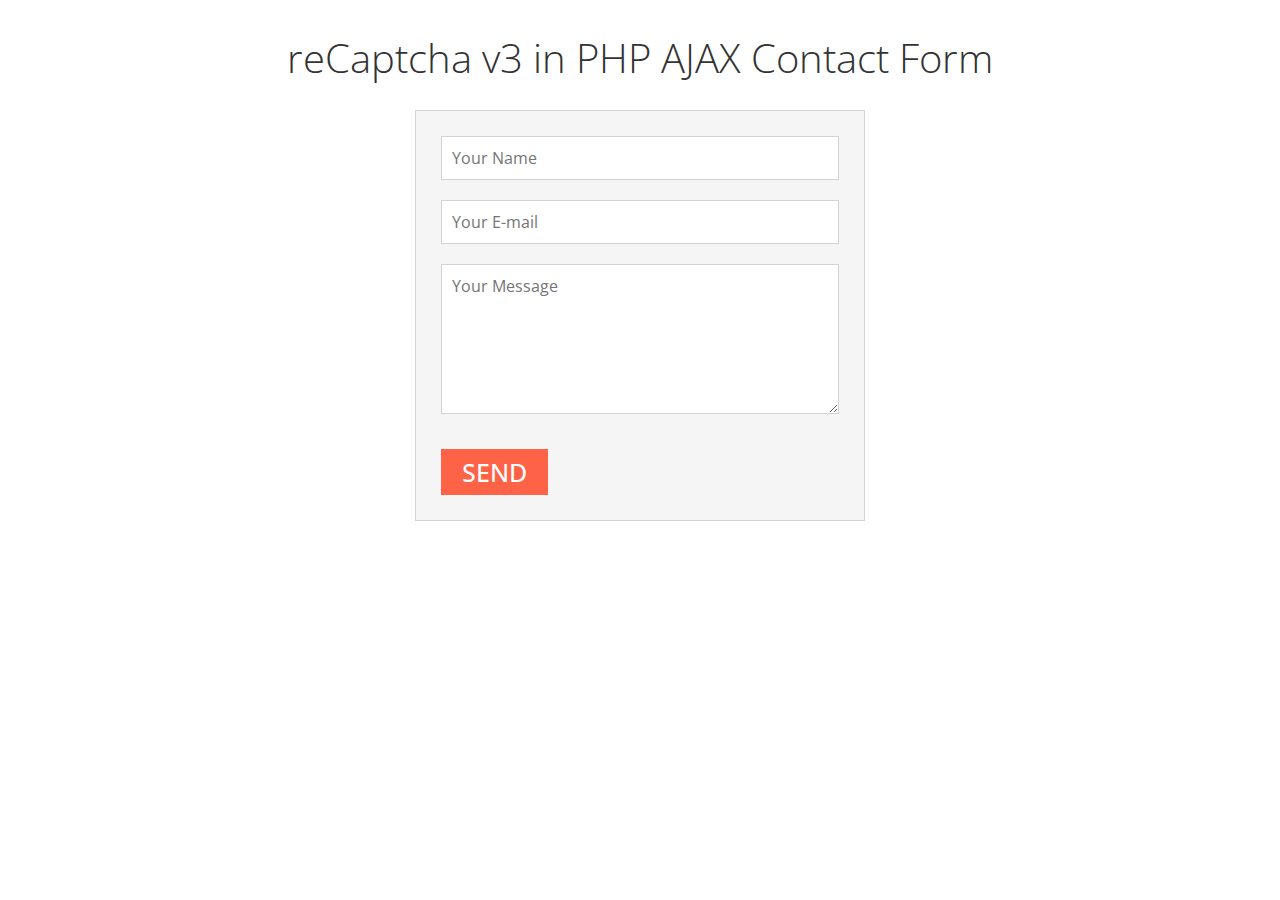
<file: index.html>
<!DOCTYPE html>
<html lang="en">
<head>
	<meta charset="UTF-8">
	<title>reCaptcha v3 in PHP AJAX Contact Form</title>

	<!-- Google Fonts -->
	<link href="https://fonts.googleapis.com/css?family=Open+Sans:300,400,600,700,800" rel="stylesheet">

	<!-- Styles -->
	<link rel="stylesheet" href="css/style.css">
</head>
<body>

	<h1>reCaptcha v3 in PHP AJAX Contact Form</h1>
	<form action="process/process-contact.php" method="post" id="contactForm">
		<input type="text" name="name" id="name" placeholder="Your Name" required>
		<input type="email" name="email" id="email" placeholder="Your E-mail" required>
		<textarea name="message" id="message" cols="30" rows="10" placeholder="Your Message" required></textarea>
		<input type="hidden" name="g-recaptcha-response" id="g-recaptcha-response">
		<button type="submit">Send</button>
	</form>
	<div id="responseMsg"></div>

	<!-- jQuery CDN -->
	<script src="https://ajax.googleapis.com/ajax/libs/jquery/3.1.1/jquery.min.js"></script>
	
	<!-- Google reCaptcha -->
	<script src="https://www.google.com/recaptcha/api.js?render=site_key"></script>

	<!-- Ajax Form -->
	<script src="js/contact-form.js"></script>
</body>
</html>
</file>
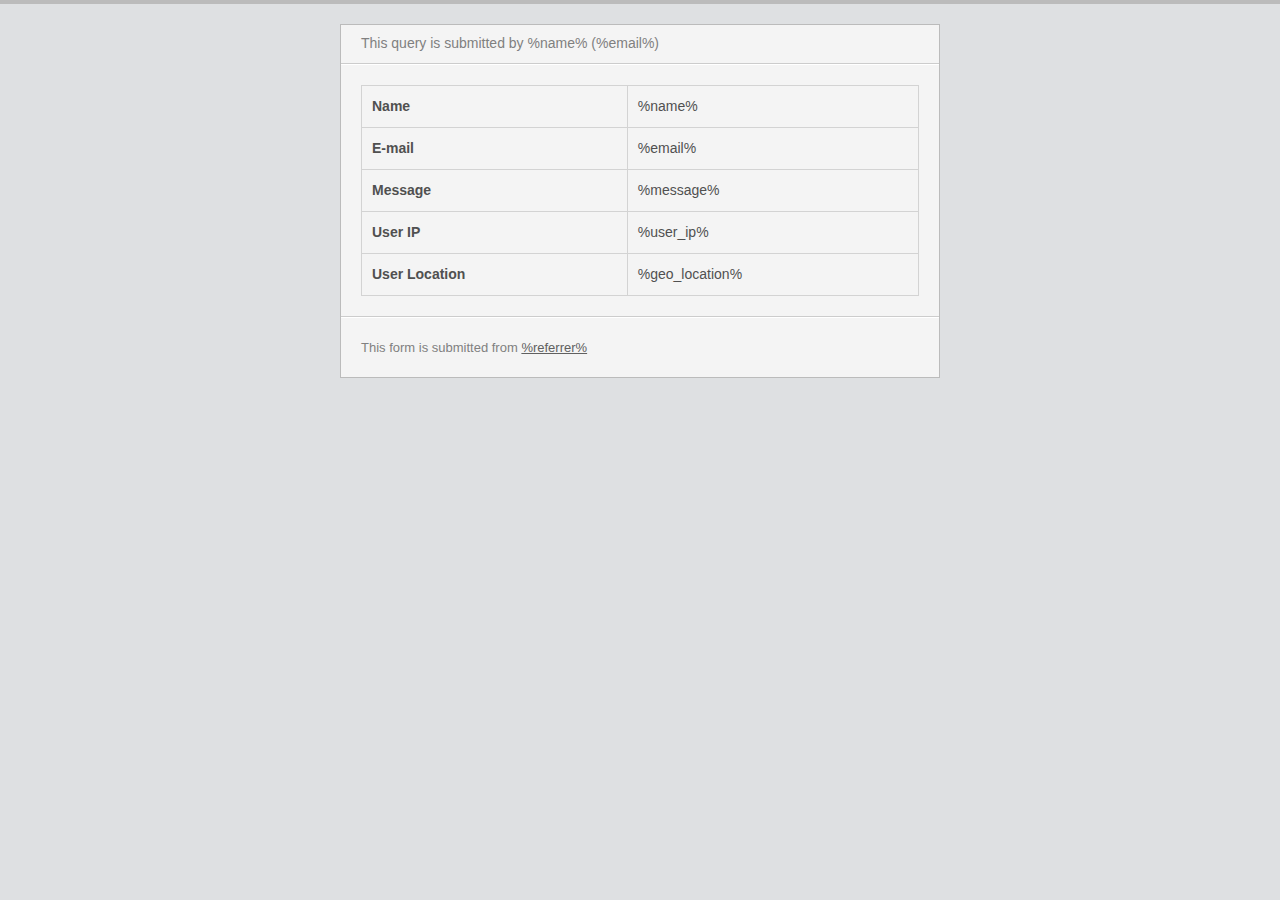
<file: process/process-contact-email.html>
<!DOCTYPE html PUBLIC "-//W3C//DTD XHTML 1.0 Transitional//EN" "http://www.w3.org/TR/xhtml1/DTD/xhtml1-transitional.dtd">
<html xmlns="http://www.w3.org/1999/xhtml">
	<head>
        <meta http-equiv="Content-Type" content="text/html; charset=UTF-8" />
        <title>*|MC:SUBJECT|*</title>
        <style type="text/css">
			/* /\/\/\/\/\/\/\/\/ CLIENT-SPECIFIC STYLES /\/\/\/\/\/\/\/\/ */
			#outlook a{padding:0;} /* Force Outlook to provide a "view in browser" message */
			.ReadMsgBody{width:100%;} .ExternalClass{width:100%;} /* Force Hotmail to display emails at full width */
			.ExternalClass, .ExternalClass p, .ExternalClass span, .ExternalClass font, .ExternalClass td, .ExternalClass div {line-height: 100%;} /* Force Hotmail to display normal line spacing */
			body, table, td, p, a, li, blockquote{-webkit-text-size-adjust:100%; -ms-text-size-adjust:100%;} /* Prevent WebKit and Windows mobile changing default text sizes */
			table, td{mso-table-lspace:0pt; mso-table-rspace:0pt;} /* Remove spacing between tables in Outlook 2007 and up */
			img{-ms-interpolation-mode:bicubic;} /* Allow smoother rendering of resized image in Internet Explorer */

			/* /\/\/\/\/\/\/\/\/ RESET STYLES /\/\/\/\/\/\/\/\/ */
			body{margin:0; padding:0;}
			img{border:0; height:auto; line-height:100%; outline:none; text-decoration:none;}
			table{border-collapse:collapse !important;}
			body, #bodyTable, #bodyCell{height:100% !important; margin:0; padding:0; width:100% !important;}

			/* /\/\/\/\/\/\/\/\/ TEMPLATE STYLES /\/\/\/\/\/\/\/\/ */

			/* ========== Page Styles ========== */

			#bodyCell{padding:20px;}
			#templateContainer{width:600px;}

			/**
			* @tab Page
			* @section background style
			* @tip Set the background color and top border for your email. You may want to choose colors that match your company's branding.
			* @theme page
			*/
			body, #bodyTable{
				/*@editable*/ background-color:#DEE0E2;
			}

			/**
			* @tab Page
			* @section background style
			* @tip Set the background color and top border for your email. You may want to choose colors that match your company's branding.
			* @theme page
			*/
			#bodyCell{
				/*@editable*/ border-top:4px solid #BBBBBB;
			}

			/**
			* @tab Page
			* @section email border
			* @tip Set the border for your email.
			*/
			#templateContainer{
				/*@editable*/ border:1px solid #BBBBBB;
			}

			/**
			* @tab Page
			* @section heading 1
			* @tip Set the styling for all first-level headings in your emails. These should be the largest of your headings.
			* @style heading 1
			*/
			h1{
				/*@editable*/ color:#202020 !important;
				display:block;
				/*@editable*/ font-family:Helvetica;
				/*@editable*/ font-size:26px;
				/*@editable*/ font-style:normal;
				/*@editable*/ font-weight:bold;
				/*@editable*/ line-height:100%;
				/*@editable*/ letter-spacing:normal;
				margin-top:0;
				margin-right:0;
				margin-bottom:10px;
				margin-left:0;
				/*@editable*/ text-align:left;
			}

			/**
			* @tab Page
			* @section heading 2
			* @tip Set the styling for all second-level headings in your emails.
			* @style heading 2
			*/
			h2{
				/*@editable*/ color:#404040 !important;
				display:block;
				/*@editable*/ font-family:Helvetica;
				/*@editable*/ font-size:20px;
				/*@editable*/ font-style:normal;
				/*@editable*/ font-weight:bold;
				/*@editable*/ line-height:100%;
				/*@editable*/ letter-spacing:normal;
				margin-top:0;
				margin-right:0;
				margin-bottom:10px;
				margin-left:0;
				/*@editable*/ text-align:left;
			}

			/**
			* @tab Page
			* @section heading 3
			* @tip Set the styling for all third-level headings in your emails.
			* @style heading 3
			*/
			h3{
				/*@editable*/ color:#606060 !important;
				display:block;
				/*@editable*/ font-family:Helvetica;
				/*@editable*/ font-size:16px;
				/*@editable*/ font-style:italic;
				/*@editable*/ font-weight:normal;
				/*@editable*/ line-height:100%;
				/*@editable*/ letter-spacing:normal;
				margin-top:0;
				margin-right:0;
				margin-bottom:10px;
				margin-left:0;
				/*@editable*/ text-align:left;
			}

			/**
			* @tab Page
			* @section heading 4
			* @tip Set the styling for all fourth-level headings in your emails. These should be the smallest of your headings.
			* @style heading 4
			*/
			h4{
				/*@editable*/ color:#808080 !important;
				display:block;
				/*@editable*/ font-family:Helvetica;
				/*@editable*/ font-size:14px;
				/*@editable*/ font-style:italic;
				/*@editable*/ font-weight:normal;
				/*@editable*/ line-height:100%;
				/*@editable*/ letter-spacing:normal;
				margin-top:0;
				margin-right:0;
				margin-bottom:10px;
				margin-left:0;
				/*@editable*/ text-align:left;
			}

			/* ========== Header Styles ========== */

			/**
			* @tab Header
			* @section preheader style
			* @tip Set the background color and bottom border for your email's preheader area.
			* @theme header
			*/
			#templatePreheader{
				/*@editable*/ background-color:#F4F4F4;
				/*@editable*/ border-bottom:1px solid #CCCCCC;
			}

			/**
			* @tab Header
			* @section preheader text
			* @tip Set the styling for your email's preheader text. Choose a size and color that is easy to read.
			*/
			.preheaderContent{
				/*@editable*/ color:#808080;
				/*@editable*/ font-family:Helvetica;
				/*@editable*/ font-size:14px;
				/*@editable*/ line-height:125%;
				/*@editable*/ text-align:left;
			}

			/**
			* @tab Header
			* @section preheader link
			* @tip Set the styling for your email's preheader links. Choose a color that helps them stand out from your text.
			*/
			.preheaderContent a:link, .preheaderContent a:visited, /* Yahoo! Mail Override */ .preheaderContent a .yshortcuts /* Yahoo! Mail Override */{
				/*@editable*/ color:#606060;
				/*@editable*/ font-weight:normal;
				/*@editable*/ text-decoration:underline;
			}

			/**
			* @tab Header
			* @section header style
			* @tip Set the background color and borders for your email's header area.
			* @theme header
			*/
			#templateHeader{
				/*@editable*/ background-color:#F4F4F4;
				/*@editable*/ border-top:1px solid #FFFFFF;
				/*@editable*/ border-bottom:1px solid #CCCCCC;
			}

			/**
			* @tab Header
			* @section header text
			* @tip Set the styling for your email's header text. Choose a size and color that is easy to read.
			*/
			.headerContent{
				/*@editable*/ color:#505050;
				/*@editable*/ font-family:Helvetica;
				/*@editable*/ font-size:20px;
				/*@editable*/ font-weight:bold;
				/*@editable*/ line-height:100%;
				/*@editable*/ padding-top:0;
				/*@editable*/ padding-right:0;
				/*@editable*/ padding-bottom:0;
				/*@editable*/ padding-left:0;
				/*@editable*/ text-align:left;
				/*@editable*/ vertical-align:middle;
			}

			/**
			* @tab Header
			* @section header link
			* @tip Set the styling for your email's header links. Choose a color that helps them stand out from your text.
			*/
			.headerContent a:link, .headerContent a:visited, /* Yahoo! Mail Override */ .headerContent a .yshortcuts /* Yahoo! Mail Override */{
				/*@editable*/ color:#EB4102;
				/*@editable*/ font-weight:normal;
				/*@editable*/ text-decoration:underline;
			}

			#headerImage{
				height:auto;
				max-width:600px;
			}

			/* ========== Body Styles ========== */

			/**
			* @tab Body
			* @section body style
			* @tip Set the background color and borders for your email's body area.
			*/
			#templateBody{
				/*@editable*/ background-color:#F4F4F4;
				/*@editable*/ border-top:1px solid #FFFFFF;
				/*@editable*/ border-bottom:1px solid #CCCCCC;
			}
			#mainContentTable, #mainContentTable tr, #mainContentTable th, #mainContentTable td {
                border: 1px solid lightGray;
            }
            #mainContentTable th, #mainContentTable td {
                padding-left: 10px;
                padding-right: 10px;
                padding-bottom: 10px;
                padding-top: 10px;
            }

			/**
			* @tab Body
			* @section body text
			* @tip Set the styling for your email's main content text. Choose a size and color that is easy to read.
			* @theme main
			*/
			.bodyContent{
				/*@editable*/ color:#505050;
				/*@editable*/ font-family:Helvetica;
				/*@editable*/ font-size:14px;
				/*@editable*/ line-height:150%;
				padding-top:20px;
				padding-right:20px;
				padding-bottom:20px;
				padding-left:20px;
				/*@editable*/ text-align:left;
			}

			/**
			* @tab Body
			* @section body link
			* @tip Set the styling for your email's main content links. Choose a color that helps them stand out from your text.
			*/
			.bodyContent a:link, .bodyContent a:visited, /* Yahoo! Mail Override */ .bodyContent a .yshortcuts /* Yahoo! Mail Override */{
				/*@editable*/ color:#EB4102;
				/*@editable*/ font-weight:normal;
				/*@editable*/ text-decoration:underline;
			}

			.bodyContent img{
				display:inline;
				height:auto;
				max-width:560px;
			}

			/* ========== Footer Styles ========== */

			/**
			* @tab Footer
			* @section footer style
			* @tip Set the background color and borders for your email's footer area.
			* @theme footer
			*/
			#templateFooter{
				/*@editable*/ background-color:#F4F4F4;
				/*@editable*/ border-top:1px solid #FFFFFF;
			}

			/**
			* @tab Footer
			* @section footer text
			* @tip Set the styling for your email's footer text. Choose a size and color that is easy to read.
			* @theme footer
			*/
			.footerContent{
				/*@editable*/ color:#808080;
				/*@editable*/ font-family:Helvetica;
				/*@editable*/ font-size:13px;
				/*@editable*/ line-height:150%;
				padding-top:20px;
				padding-right:20px;
				padding-bottom:20px;
				padding-left:20px;
				/*@editable*/ text-align:left;
			}

			/**
			* @tab Footer
			* @section footer link
			* @tip Set the styling for your email's footer links. Choose a color that helps them stand out from your text.
			*/
			.footerContent a:link, .footerContent a:visited, /* Yahoo! Mail Override */ .footerContent a .yshortcuts, .footerContent a span /* Yahoo! Mail Override */{
				/*@editable*/ color:#606060;
				/*@editable*/ font-weight:normal;
				/*@editable*/ text-decoration:underline;
			}

			/* /\/\/\/\/\/\/\/\/ MOBILE STYLES /\/\/\/\/\/\/\/\/ */

            @media only screen and (max-width: 480px){
				/* /\/\/\/\/\/\/ CLIENT-SPECIFIC MOBILE STYLES /\/\/\/\/\/\/ */
				body, table, td, p, a, li, blockquote{-webkit-text-size-adjust:none !important;} /* Prevent Webkit platforms from changing default text sizes */
                body{width:100% !important; min-width:100% !important;} /* Prevent iOS Mail from adding padding to the body */

				/* /\/\/\/\/\/\/ MOBILE RESET STYLES /\/\/\/\/\/\/ */
				#bodyCell{padding:10px !important;}

				/* /\/\/\/\/\/\/ MOBILE TEMPLATE STYLES /\/\/\/\/\/\/ */

				/* ======== Page Styles ======== */

				/**
				* @tab Mobile Styles
				* @section template width
				* @tip Make the template fluid for portrait or landscape view adaptability. If a fluid layout doesn't work for you, set the width to 300px instead.
				*/
				#templateContainer{
					max-width:600px !important;
					/*@editable*/ width:100% !important;
				}

				/**
				* @tab Mobile Styles
				* @section heading 1
				* @tip Make the first-level headings larger in size for better readability on small screens.
				*/
				h1{
					/*@editable*/ font-size:24px !important;
					/*@editable*/ line-height:100% !important;
				}

				/**
				* @tab Mobile Styles
				* @section heading 2
				* @tip Make the second-level headings larger in size for better readability on small screens.
				*/
				h2{
					/*@editable*/ font-size:20px !important;
					/*@editable*/ line-height:100% !important;
				}

				/**
				* @tab Mobile Styles
				* @section heading 3
				* @tip Make the third-level headings larger in size for better readability on small screens.
				*/
				h3{
					/*@editable*/ font-size:18px !important;
					/*@editable*/ line-height:100% !important;
				}

				/**
				* @tab Mobile Styles
				* @section heading 4
				* @tip Make the fourth-level headings larger in size for better readability on small screens.
				*/
				h4{
					/*@editable*/ font-size:16px !important;
					/*@editable*/ line-height:100% !important;
				}

				/* ======== Header Styles ======== */

				#templatePreheader{display:none !important;} /* Hide the template preheader to save space */

				/**
				* @tab Mobile Styles
				* @section header image
				* @tip Make the main header image fluid for portrait or landscape view adaptability, and set the image's original width as the max-width. If a fluid setting doesn't work, set the image width to half its original size instead.
				*/
				#headerImage{
					height:auto !important;
					/*@editable*/ max-width:600px !important;
					/*@editable*/ width:100% !important;
				}

				/**
				* @tab Mobile Styles
				* @section header text
				* @tip Make the header content text larger in size for better readability on small screens. We recommend a font size of at least 16px.
				*/
				.headerContent{
					/*@editable*/ font-size:20px !important;
					/*@editable*/ line-height:125% !important;
				}

				/* ======== Body Styles ======== */

				/**
				* @tab Mobile Styles
				* @section body text
				* @tip Make the body content text larger in size for better readability on small screens. We recommend a font size of at least 16px.
				*/
				.bodyContent{
					/*@editable*/ font-size:18px !important;
					/*@editable*/ line-height:125% !important;
				}

				/* ======== Footer Styles ======== */

				/**
				* @tab Mobile Styles
				* @section footer text
				* @tip Make the body content text larger in size for better readability on small screens.
				*/
				.footerContent{
					/*@editable*/ font-size:14px !important;
					/*@editable*/ line-height:115% !important;
				}

				.footerContent a{display:block !important;} /* Place footer social and utility links on their own lines, for easier access */
			}
		</style>
    </head>
    <body leftmargin="0" marginwidth="0" topmargin="0" marginheight="0" offset="0">
    	<center>
        	<table align="center" border="0" cellpadding="0" cellspacing="0" height="100%" width="100%" id="bodyTable">
            	<tr>
                	<td align="center" valign="top" id="bodyCell">
                    	<!-- BEGIN TEMPLATE // -->
                    	<table border="0" cellpadding="0" cellspacing="0" id="templateContainer">
                        	<tr>
                            	<td align="center" valign="top">
                                	<!-- BEGIN PREHEADER // -->
                                    <table border="0" cellpadding="0" cellspacing="0" width="100%" id="templatePreheader">
                                        <tr>
                                            <td valign="top" class="preheaderContent" style="padding-top:10px; padding-right:20px; padding-bottom:10px; padding-left:20px;" mc:edit="preheader_content00">
                                                This query is submitted by %name% (%email%)
                                            </td>
                                        </tr>
                                    </table>
                                    <!-- // END PREHEADER -->
                                </td>
                            </tr>
                        	<tr>
                            	<td align="center" valign="top">
                                	<!-- BEGIN BODY // -->
                                    <table border="0" cellpadding="0" cellspacing="0" width="100%" id="templateBody">
                                        <tr>
                                            <td valign="top" class="bodyContent" mc:edit="body_content">
                                                <table id="mainContentTable" width="100%">
													<tr>
													    <th>Name</th>
													    <td>%name%</td>
													</tr>
													<tr>
													    <th>E-mail</th>
													    <td>%email%</td>
													</tr>
													<tr>
													    <th>Message</th>
													    <td>%message%</td>
													</tr>
													<tr>
													    <th>User IP</th>
													    <td>%user_ip%</td>
													</tr>
													<tr>
													    <th>User Location</th>
													    <td>%geo_location%</td>
													</tr>
                                                </table>
                                            </td>
                                        </tr>
                                    </table>
                                    <!-- // END BODY -->
                                </td>
                            </tr>
                        	<tr>
                            	<td align="center" valign="top">
                                	<!-- BEGIN FOOTER // -->
                                    <table border="0" cellpadding="0" cellspacing="0" width="100%" id="templateFooter">
                                        <tr>
                                            <td valign="top" class="footerContent" mc:edit="footer_content00">
                                                This form is submitted from <a href="%referrer%">%referrer%</a>
                                            </td>
                                        </tr>
                                    </table>
                                    <!-- // END FOOTER -->
                                </td>
                            </tr>
                        </table>
                        <!-- // END TEMPLATE -->
                    </td>
                </tr>
            </table>
        </center>
    </body>
</html>
</file>
<file: css/style.css>
* {
    margin: 0;
    padding: 0;
    box-sizing: border-box;
    font-family: 'Open Sans', sans-serif;
}
h1 {
    text-align: center;
    font-size: 40px;
    margin-top: 30px;
    color: #333;
    font-weight: 300;
}
form {
    width: 450px;
    margin: 25px auto;
    background-color: whitesmoke;
    padding: 25px 25px;
    font-family: 'Open Sans', sans-serif;
    border: 1px solid lightgray;
}
input, textarea {
    display: block;
    padding: 10px;
    width: 100%;
    margin-bottom: 20px;
    font-size: 16px;
    outline: none;
    border: 1px solid lightgray;
    -webkit-transition: all .5s;
       -moz-transition: all .5s;
        -ms-transition: all .5s;
         -o-transition: all .5s;
            transition: all .5s;
    font-family: 'Open Sans', sans-serif;
}
input:focus, textarea:focus {
    box-shadow: 0px 0px 15px 0px rgba(0, 0, 255, 0.54);
}
textarea {
    height: 150px;
}
button {
    padding: 5px 20px;
    font-size: 25px;
    font-weight: 500;
    font-family: 'Open Sans', sans-serif;
    border: 1px solid tomato;
    background-color: tomato;
    color: #fff;
    cursor: pointer;
    outline: none;
    text-transform: uppercase;
    margin-top: 15px;
    -webkit-transition: all .25s;
       -moz-transition: all .25s;
        -ms-transition: all .25s;
         -o-transition: all .25s;
            transition: all .25s;
}
button:hover {
    background-color: #fff;
    color: tomato;
}

/* Form Response Message */
#contactForm button:disabled {
    opacity: 0.5;
}
#responseMsg {
    width: 100%;
    font-size: 16px;
}
.error,
.processing {
    margin: 10px auto;
    padding: 10px;
    color: #b94a48;
    background-color: #f2dede;
    border: 1px solid rgba(185, 74, 72, 0.3);
}
.success {
    margin: 10px auto;
    padding: 10px;
    color: #468847;
    background-color: #dff0d8;
    border: 1px solid #d6e9c6;
}
</file>
